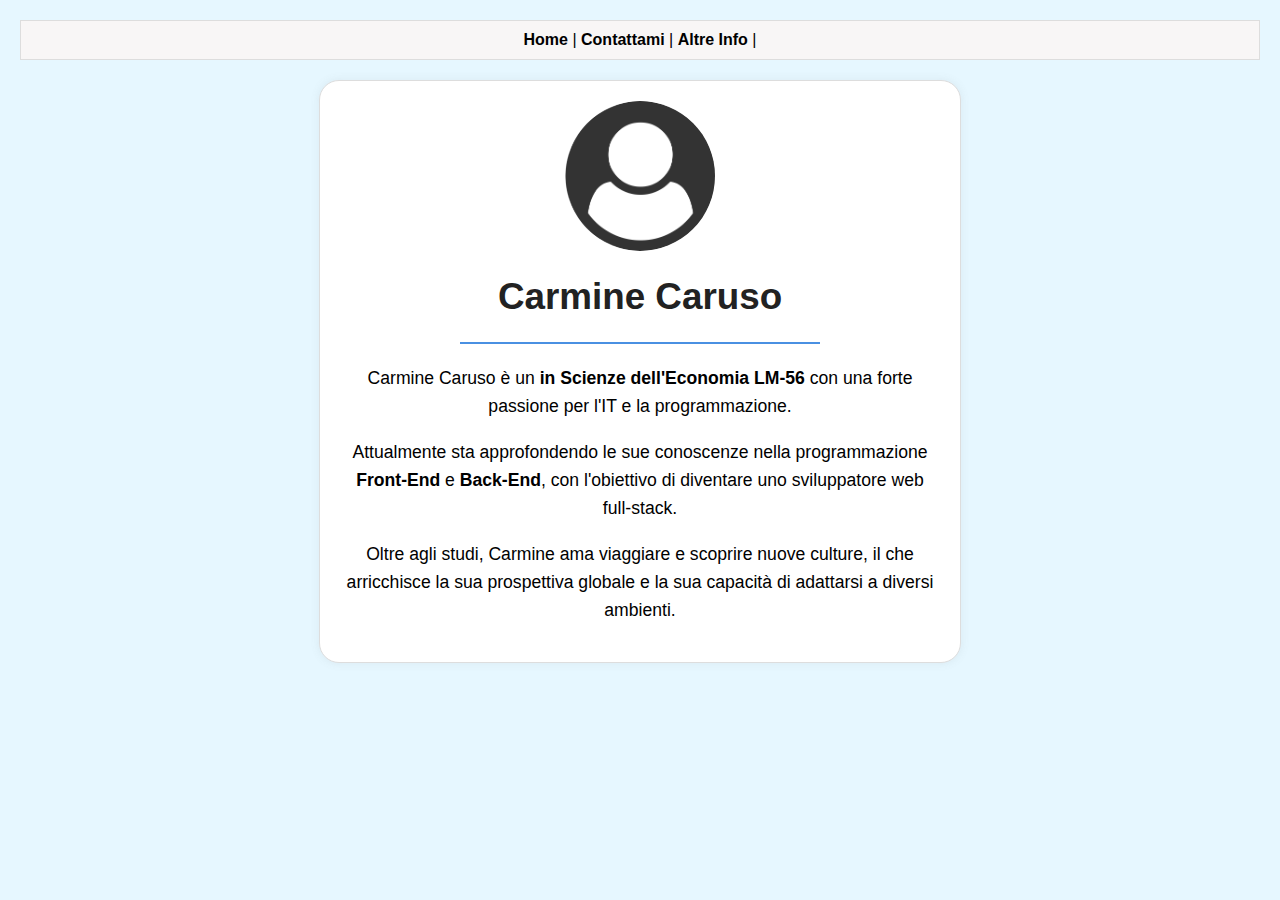
<file: index.html>
<!DOCTYPE html>
<html lang="en">
<head>
    <meta charset="UTF-8">
    <meta name="viewport" content="width=device-width, initial-scale=1.0">
    <title>Carmine Caruso</title>
    <link rel="stylesheet" href="./style.css">
</head>




<body style="margin: 0; padding: 20px; font-family: Arial, sans-serif; background: #f3f4f6; text-align: center;">

    <nav id="a">       
    <a href="index.html"> <strong>Home</strong></a> | 
    <a href="contattami.html"><strong>Contattami</strong></a> | 
    <a href="altreinfo.html"><strong>Altre Info</strong></a> | 

</nav>
 <div>
    <img src="pic.png" alt="Carmine Caruso"
    style="width: 150px; height: 150px; object-fit: cover; border-radius: 50%; display: block; margin: 0 auto 20px auto;">

    <h1 style="font-size: 2.3rem; color: #222;">Carmine Caruso</h1>

    <hr style="width: 60%; border: none; height: 2px; background: #4a90e2; margin: 20px auto;">

    <p style="font-size: 1.1rem; line-height: 1.6;">
        Carmine Caruso è un <strong>in Scienze dell'Economia LM-56</strong> con una forte passione per l'IT e la programmazione.
    </p>

    <p style="font-size: 1.1rem; line-height: 1.6;">
        Attualmente sta approfondendo le sue conoscenze nella programmazione 
        <strong>Front-End</strong> e <strong>Back-End</strong>, con l'obiettivo di diventare uno sviluppatore web full-stack.
    </p>

    <p style="font-size: 1.1rem; line-height: 1.6;">
        Oltre agli studi, Carmine ama viaggiare e scoprire nuove culture, il che arricchisce la sua prospettiva globale e la sua capacità di adattarsi a diversi ambienti.
    </p>

    </div>

   

</body>
</html>
</file>
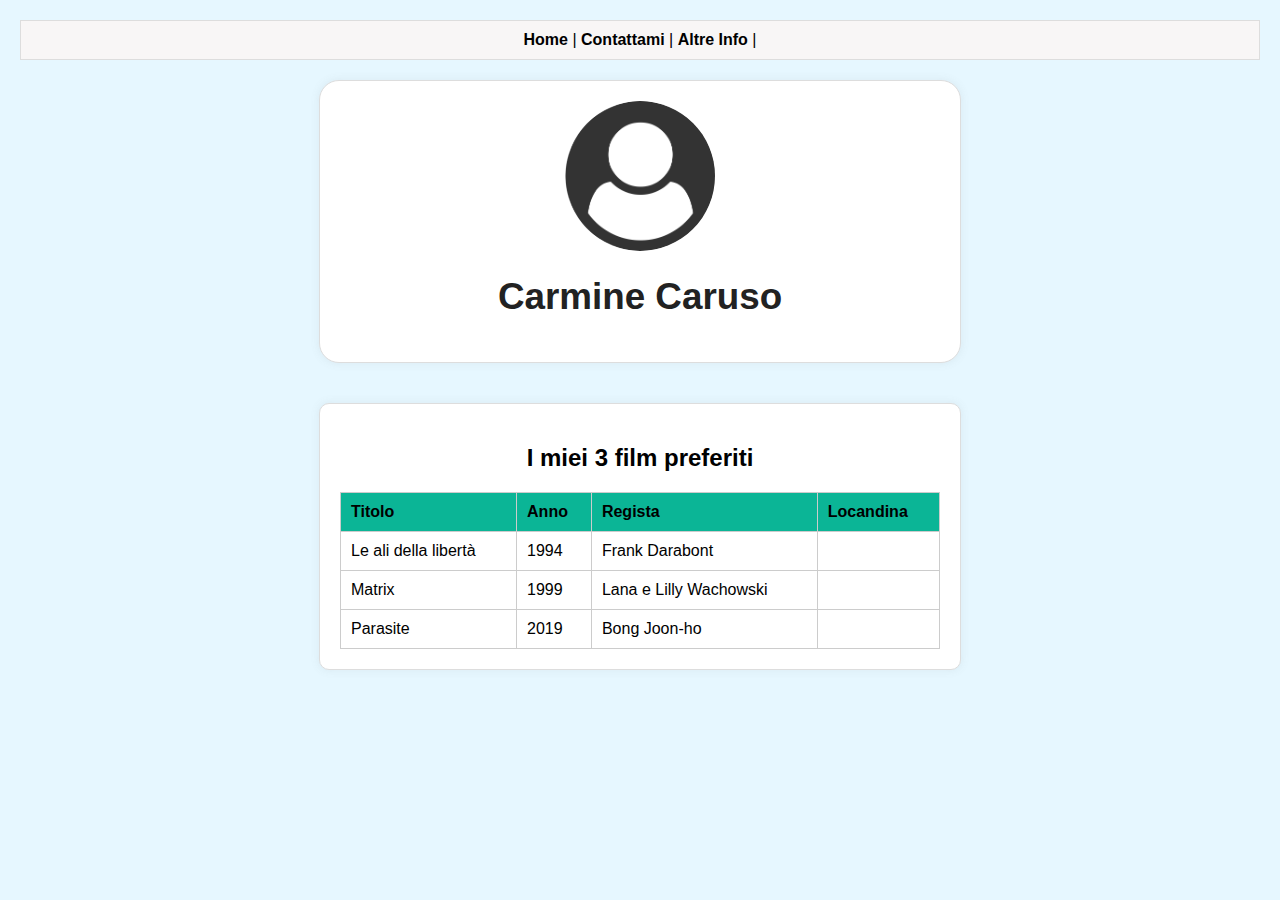
<file: altreinfo.html>
<!DOCTYPE html>
<html lang="en">
<head>
    <meta charset="UTF-8">
    <meta name="viewport" content="width=device-width, initial-scale=1.0">
    <title>Carmine Caruso</title>
    <link rel="stylesheet" href="./style.css">
</head>




<body style="margin: 0; padding: 20px; font-family: Arial, sans-serif; background: #f3f4f6; text-align: center;">

     <nav id="a">       
    <a href="index.html"> <strong>Home</strong></a> | 
    <a href="contattami.html"><strong>Contattami</strong></a> | 
    <a href="altreinfo.html"><strong>Altre Info</strong></a> | 

</nav> 
 <div>
    <img src="pic.png" alt="Carmine Caruso"
    style="width: 150px; height: 150px; object-fit: cover; border-radius: 50%; display: block; margin: 0 auto 20px auto;">

    <h1 style="font-size: 2.3rem; color: #222;">Carmine Caruso</h1>

    

    </div>

    <div id="divfilm">
    <h2 style="text-align: center;">I miei 3 film preferiti</h2>

    <table id="border-collapse: collapse; width: 100%; text-align: left;">
        <tr>
            <th style="padding: 10px; border: 1px solid #ccc;">Titolo</th>
            <th style="padding: 10px; border: 1px solid #ccc;">Anno</th>
            <th style="padding: 10px; border: 1px solid #ccc;">Regista</th>
            <th style="padding: 10px; border: 1px solid #ccc;">Locandina</th>
        </tr>

        <tr>
            <td style="padding: 10px; border: 1px solid #ccc;">Le ali della libertà</td>
            <td style="padding: 10px; border: 1px solid #ccc;">1994</td>
            <td style="padding: 10px; border: 1px solid #ccc;">Frank Darabont</td>
            <td style="padding: 10px; border: 1px solid #ccc;"></td>
        </tr>

        <tr>
            <td style="padding: 10px; border: 1px solid #ccc;">Matrix</td>
            <td style="padding: 10px; border: 1px solid #ccc;">1999</td>
            <td style="padding: 10px; border: 1px solid #ccc;">Lana e Lilly Wachowski</td>
            <td style="padding: 10px; border: 1px solid #ccc;"></td>
        </tr>

        <tr>
            <td style="padding: 10px; border: 1px solid #ccc;">Parasite</td>
            <td style="padding: 10px; border: 1px solid #ccc;">2019</td>
            <td style="padding: 10px; border: 1px solid #ccc;">Bong Joon-ho</td>
            <td style="padding: 10px; border: 1px solid #ccc;"></td>
        </tr>
    </table>
</div>


   

</body>
</html>
</file>
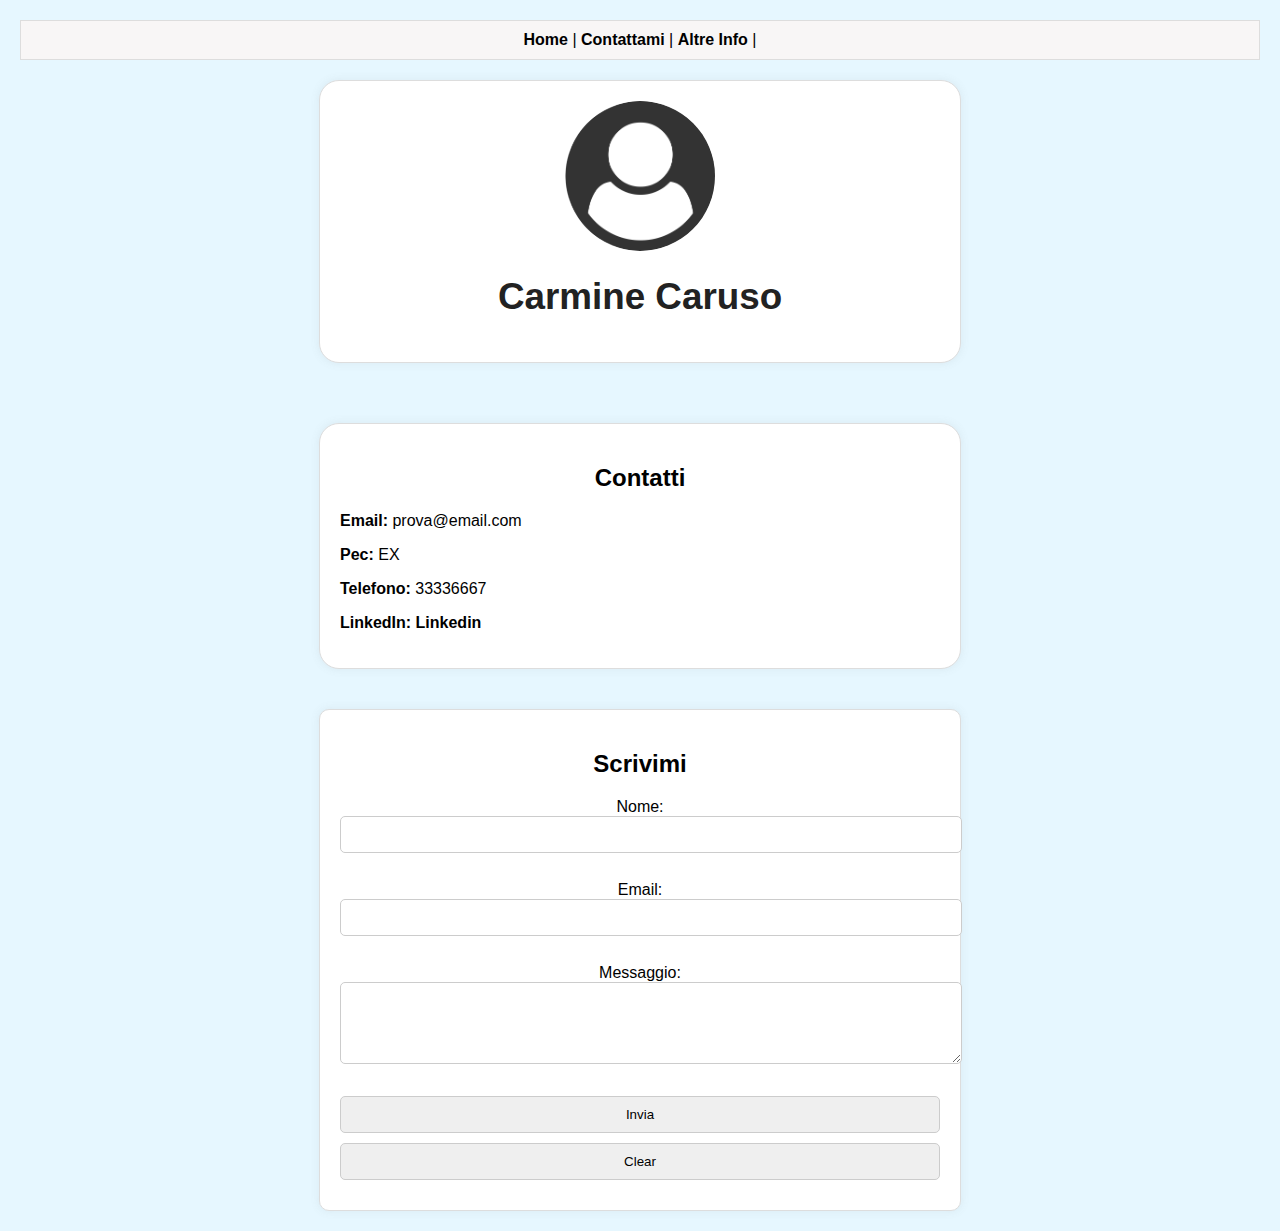
<file: contattami.html>
<!DOCTYPE html>
<html lang="en">
<head>
    <meta charset="UTF-8">
    <meta name="viewport" content="width=device-width, initial-scale=1.0">
    <title>Carmine Caruso</title>
    <link rel="stylesheet" href="./style.css">
</head>

<nav id="a">       
    <a href="../es/index.html"> <strong>Home</strong></a> | 
    <a href="../es/contattami.html"><strong>Contattami</strong></a> | 
    <a href="../es/altreinfo.html"><strong>Altre Info</strong></a> | 

</nav>


<body style="margin: 0; padding: 20px; font-family: Arial, sans-serif; background: #f3f4f6; text-align: center;">
 <div>
    <img src="pic.png" alt="Carmine Caruso"
    style="width: 150px; height: 150px; object-fit: cover; border-radius: 50%; display: block; margin: 0 auto 20px auto;">

    <h1 style="font-size: 2.3rem; color: #222;">Carmine Caruso</h1>

    

    </div>

    <div id="Contatti">
    <h2 style="text-align: center;">Contatti</h2>
   <p style="text-align: left;"><strong>Email:</strong> prova@email.com</p>
   <p style="text-align: left;"><strong>Pec:</strong> EX</p>
   <p style="text-align: left;"><strong>Telefono: </strong> 33336667</strong></p>
   <p style="text-align: left;"><strong>LinkedIn: <a href="www.linkedin.com">Linkedin</a></strong></p>


    </div>


    </div>

    <div id="scrivimi">
    <h2 style="text-align: center;">Scrivimi</h2>
  <form>
    <label for="nome">Nome:</label><br>  
    <input type="text" id="nome" name="nome"><br><br>

    <label for="email">Email:</label><br>
    <input type="email" id="email" name="email"><br><br>

    <label for="messaggio">Messaggio:</label><br>
    <textarea id="messaggio" name="messaggio" rows="4" cols="50"></textarea><br><br>

    <input type="submit" value="Invia">
    <input type="reset" value="Clear">  <!-- PULSANTE CHE PULISCE I CAMPI -->
</form>


    </div>

   

</body>
</html>
</file>
<file: style.css>
img {
    max-width: 100%;
    height: 50px;
    border-color: blue;
    border-width: 50px;
}

img {
    transition: transform 0.3s ease; /* transizione morbida */
}

img:hover {
    transform: scale(1.1); /* ingrandisce del 10% */
}

body {
    background-color: hsl(220, 74%, 62%);
    font-family: Arial, sans-serif;
    margin: 0;
    padding: 20px;
    text-align: center;
}

body {
    background-color: #e6f7ff !important;
}

nav  {
    
    border: 1px solid black;
    background-color: rgb(248, 246, 246);
    padding: 10px;
    margin-bottom: 20px;
    text-align: center; 
    border: 1px solid #ddd 
    
}

div {
    border: 1px solid black;
    padding: 20px;
    background-color: white;
    max-width: 600px;
    margin: 0 auto;
    box-shadow: 0 0 10px rgba(110, 108, 108, 0.1);
    border-radius: 20px;
    border: 1px solid #ddd
}

body {
    background-color: #f3f4f6;
    font-family: Arial, sans-serif;
    margin: 0;
    padding: 20px;
    text-align: center;
}

div#Contatti {
    text-align: left;
    align-items: center;
    margin-top: 60px;
}

a {
    text-decoration: none;
    color: black;
    font-weight: bold;
} 



table {
    width: 100%;
    border-collapse: collapse;
    margin-top: 20px;
}

div table, th, td {
    border: 1px solid #ddd;
    padding: 8px;
    text-align: left;
    
}

th {
    background-color: #0bb596;
}

#divfilm {
    margin-top: 40px;
    padding: 20px;
    border: 1px solid #ddd;
    border-radius: 10px;
}

#scrivimi {
    margin-top: 40px;
    padding: 20px;
    border: 1px solid #ddd;
    border-radius: 10px;
}
#scrivimi input, #scrivimi textarea {
    width: 100%;
    padding: 10px;
    margin-bottom: 10px;
    border: 1px solid #ccc;
    border-radius: 5px;
}
#scrivimi button {
    background-color: #0bb596;
    color: white;
    border: none;
    padding: 10px 20px;
    border-radius: 5px;
    cursor: pointer;
}
#scrivimi button:hover {
    background-color: #099e82;
}
</file>
